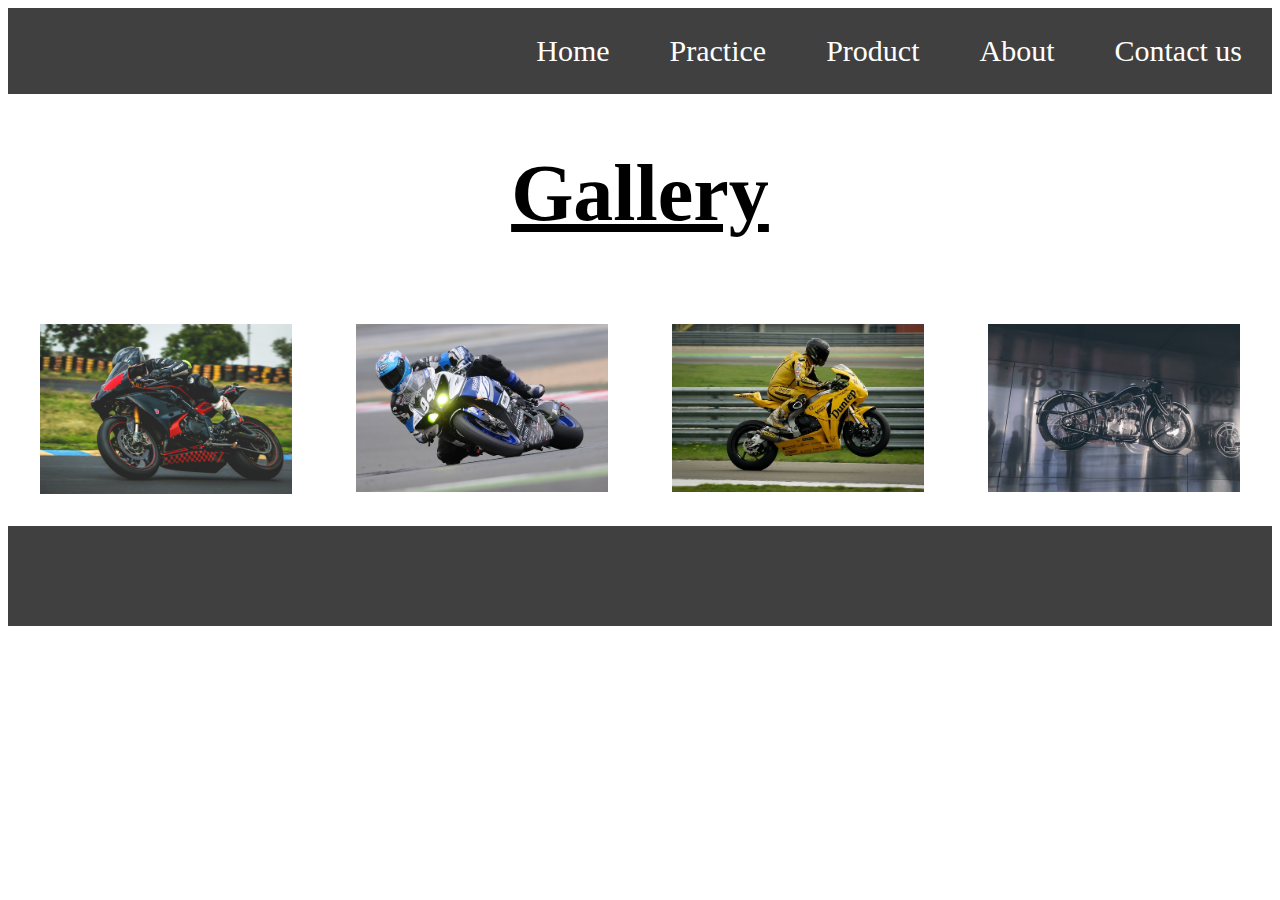
<file: index.html>
<!DOCTYPE html>
<html>
<head>
	<title>Home Work #3</title>
	<link rel="stylesheet" type="text/css" href="css/style.css">
</head>
<body>
	<div class="container">
		<div class="header">
			<div class="nav_bar">
				<ul>
					<li><a href="#">Home</a></li>
					<li><a href="practice.html">Practice</a></li>
					<li><a href="#">Product</a></li>
					<li><a href="#">About</a></li>
					<li><a href="#">Contact us</a></li>
				</ul>
			</div>
		</div>
	</div>

	<div class="container">
		<div class="gallery_text">
			<h1>Gallery</h1>
		</div>
		<div class="gallery">
			<div class="product">
				<img src="images/product_1.jpg" alt="Super Bike 1">
				<img src="images/product_2.jpg" alt="Super Bike 2">
				<img src="images/product_3.jpg" alt="Super Bike 3">
				<img src="images/product_4.jpg" alt="Super Bike 4">
			</div>
		</div>
	</div>

	
		<div class="footer"></div>
	
</body>
</html>
</file>
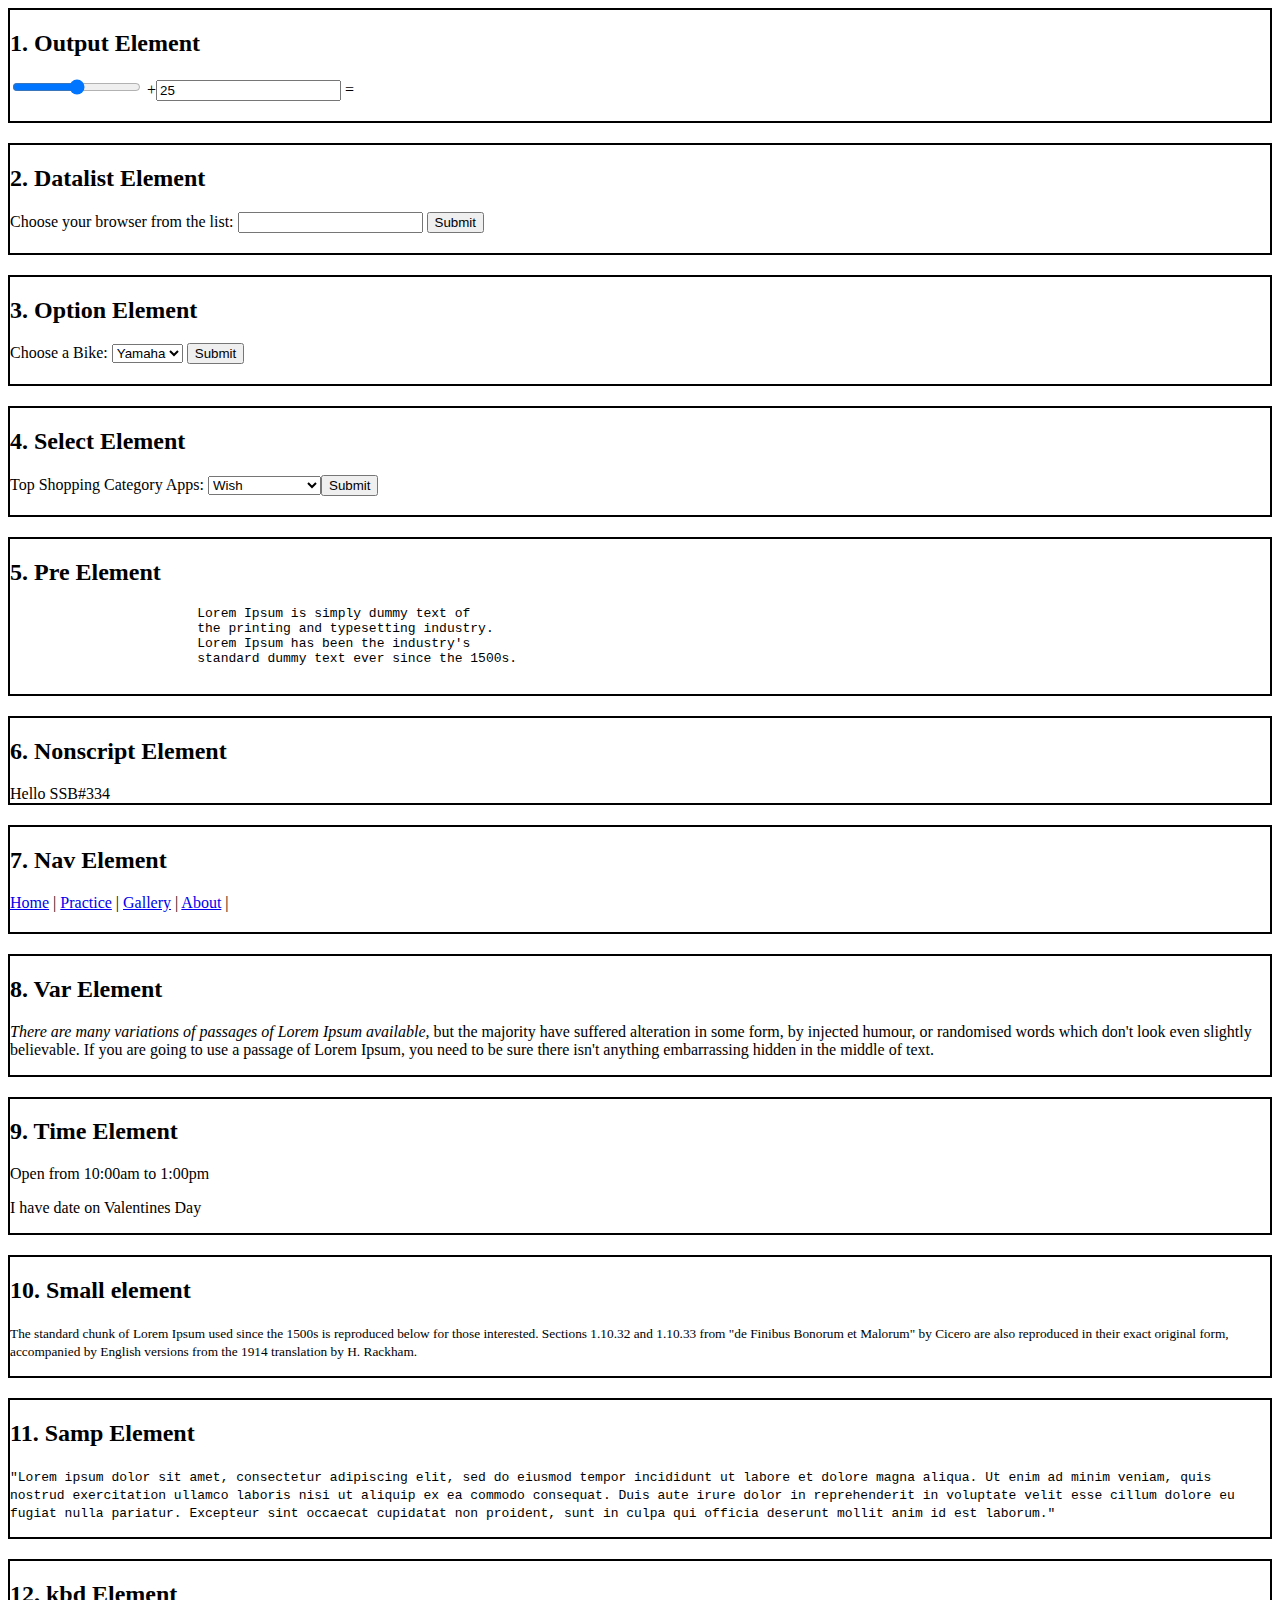
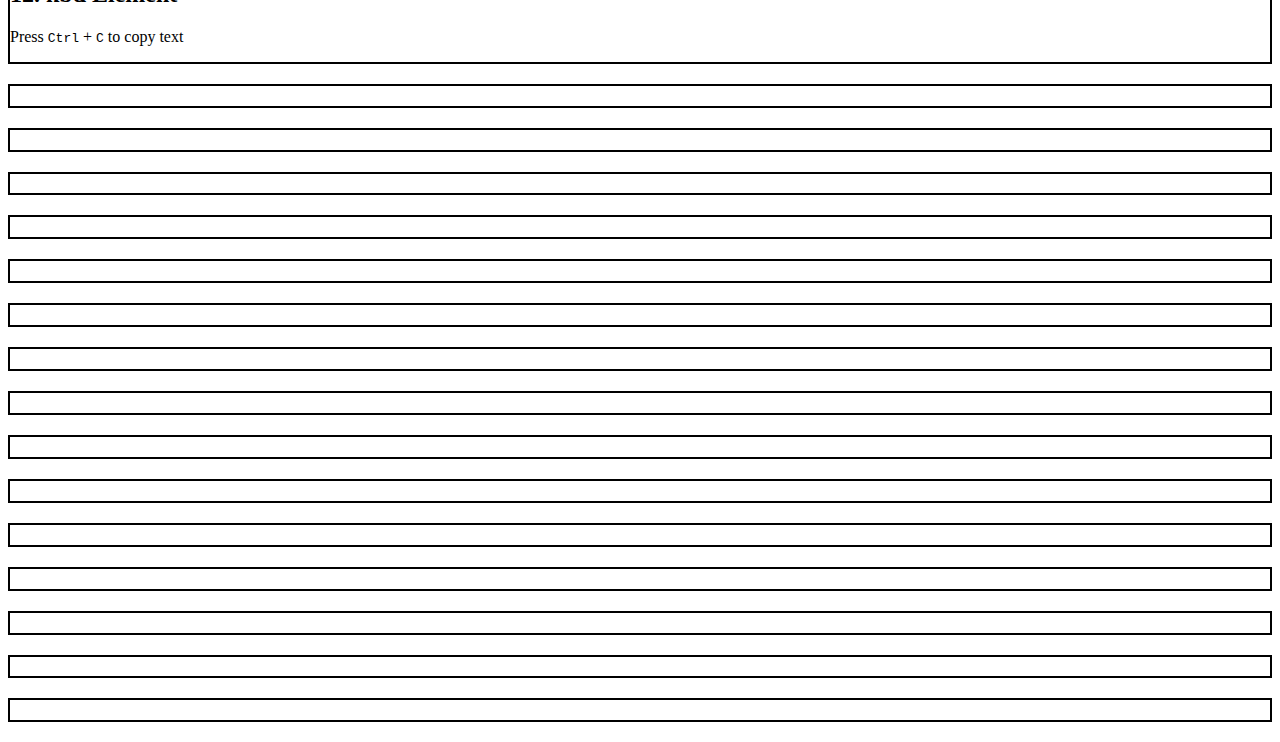
<file: practice.html>
<!DOCTYPE html>
<html>
<head>
	<title>Home Work Date: 19-03-2021 </title>
	<link rel="stylesheet" type="text/css" href="css/style.css">
</head>
<body>
	<div class="output_element border">
		<h2>1. Output Element</h2>
		<form class="margin_bottom" oninput="x.value=parseInt(a.value)+parseInt(b.value)">
			<input type="range" id="a" value="50">
			+<input type="number" id="b" value="25">
			=<output for="a b" name="x"></output>
		</form>
	</div>

	<div class="datalist_element border">
		<h2>2. Datalist Element</h2>
		<form class="margin_bottom" action="/action_page.php" method="get">
			<label for="browser">Choose your browser from the list:</label>
			<input name="browser" list="browsers" id="browser">
			<datalist id="browsers">
				<option value="Edge">
				<option value="Firefox">
				<option value="Chrome">
				<option value="Opera">
				<option value="Safari">	
			</datalist>
			<input type="submit">
		</form>
	</div>

	<div class="option_element border">
		<h2>3. Option Element</h2>
		<form class="margin_bottom" action="/action_page.php">
			<label for="bikes">Choose a Bike:</label>
			<select id="bikes">
				<option value="yamaha">Yamaha</option>
				<option value="honda">Honda</option>
				<option value="suzuki">Suzuki</option>
				<option value="hero">Hero</option>
				<option value="tvs">TVS</option>
				<option value="runner">Runner</option>
			</select>
			<input type="submit">
		</form>
	</div>

	<div class="select_element border">
		<h2>4. Select Element</h2>
		<label for="categories">Top Shopping Category Apps:</label>
		<select id="categories" class="margin_bottom">
			<optgroup label="Top Site">
				<option value="wish">Wish</option>
				<option value="amazon">Amazon</option>
				<option value="aliexpress">Aliexpress</option>
				<option value="shopee">Shopee</option>
				<option value="joom">Joom</option>
			</optgroup>

			<optgroup label="Mid Site">
				<option value="flipcart">Flipcart</option>
				<option value="club_factory">Club Factory</option>
				<option value="shein">Shein</option>
				<option value="lazada">Lazada</option>
				<option value="ebay">eBay</option>
			</optgroup>
			<input type="submit">
		</select>
	</div>

	<div class="pre_element border">
		<h2>5. Pre Element</h2>
		<pre>
			Lorem Ipsum is simply dummy text of 
			the printing and typesetting industry. 
			Lorem Ipsum has been the industry's 
			standard dummy text ever since the 1500s.
		</pre>
	</div>

	<div class="nonscript_element border">
		<h2>6. Nonscript Element</h2>
		<script>
			document.write("Hello SSB#334")
		</script>
		<noscript>Sorry, your browser does not support js</noscript>
	</div>

	<div class="nav_element border">
		<h2>7. Nav Element</h2>
		<nav class="margin_bottom">
			<a href="index.html">Home</a> |
			<a href="#">Practice</a>	|
			<a href="#">Gallery</a> |
			<a href="#">About</a> |
		</nav>
	</div>

	<div class="var_element border">
		<h2>8. Var Element</h2>
		<p> <var>There are many variations of passages of Lorem Ipsum available,</var> but the majority have suffered alteration in some form, by injected humour, or randomised words which don't look even slightly believable. If you are going to use a passage of Lorem Ipsum, you need to be sure there isn't anything embarrassing hidden in the middle of text.</p>
		
	</div>

	<div class="time_element border">
		<h2>9. Time Element</h2>
		<p>Open from <time>10:00am</time> to <time>1:00pm</time></p>
		<p>I have date on <time datetime="2021-02-14 5:00pm"></time>Valentines Day</p>
	</div>

	<div class="small_element border">
		<h2>10. Small element</h2>
		<p><small>The standard chunk of Lorem Ipsum used since the 1500s is reproduced below for those interested. Sections 1.10.32 and 1.10.33 from "de Finibus Bonorum et Malorum" by Cicero are also reproduced in their exact original form, accompanied by English versions from the 1914 translation by H. Rackham.</small></p>
	</div>

	<div class="smap_element border">
		<h2>11. Samp Element</h2>
		<p><samp>"Lorem ipsum dolor sit amet, consectetur adipiscing elit, sed do eiusmod tempor incididunt ut labore et dolore magna aliqua. Ut enim ad minim veniam, quis nostrud exercitation ullamco laboris nisi ut aliquip ex ea commodo consequat. Duis aute irure dolor in reprehenderit in voluptate velit esse cillum dolore eu fugiat nulla pariatur. Excepteur sint occaecat cupidatat non proident, sunt in culpa qui officia deserunt mollit anim id est laborum."</samp></p>
	</div>

	<div class="kbd_element border">
		<h2>12. kbd Element</h2>
		<p>Press <kbd>Ctrl</kbd> + <kbd>C</kbd> to copy text</p>
	</div>

	<div class=" border">
		<h2></h2>
	</div>

	<div class=" border">
		<h2></h2>
	</div>

	<div class=" border">
		<h2></h2>
	</div>

	<div class=" border">
		<h2></h2>
	</div>

	<div class=" border">
		<h2></h2>
	</div>

	<div class=" border">
		<h2></h2>
	</div>

	<div class=" border">
		<h2></h2>
	</div>

	<div class=" border">
		<h2></h2>
	</div>


	<div class=" border">
		<h2></h2>
	</div>

	<div class=" border">
		<h2></h2>
	</div>

	<div class=" border">
		<h2></h2>
	</div>

	<div class=" border">
		<h2></h2>
	</div>

	<div class=" border">
		<h2></h2>
	</div>

	<div class=" border">
		<h2></h2>
	</div>

	<div class=" border">
		<h2></h2>
	</div>
	




	

	











</body>
</html>
</file>
<file: css/style.css>
.header{
	background-color: rgb(64, 64, 64);
}

.nav_bar{
	text-align: right;
}

.nav_bar ul{
	display: inline-flex;
	list-style: none;
}

.nav_bar ul li{
	padding: 10px 30px;
}

.nav_bar ul li a{
	text-decoration: none;
	color: white;
	font-size: 30px;
	text-align: right;
}

.nav_bar ul li:hover{
	background-color: black;
	border-radius: 10px;
}
.gallery_text{
	text-align: center;
	font-size: 40px;
	text-decoration: underline;

}
.gallery{
	
}

.product{
	overflow: hidden;
}
img{
	width: 20%;
	float: left;
	margin: 2.5% 2.5%;

}
.footer{
	background-color: rgb(64, 64, 64);
	height: 100px;
}


.border{
	border: 2px solid black;
	margin-bottom: 20px;
}

.margin_bottom{
	margin-bottom: 20px;
}
</file>
